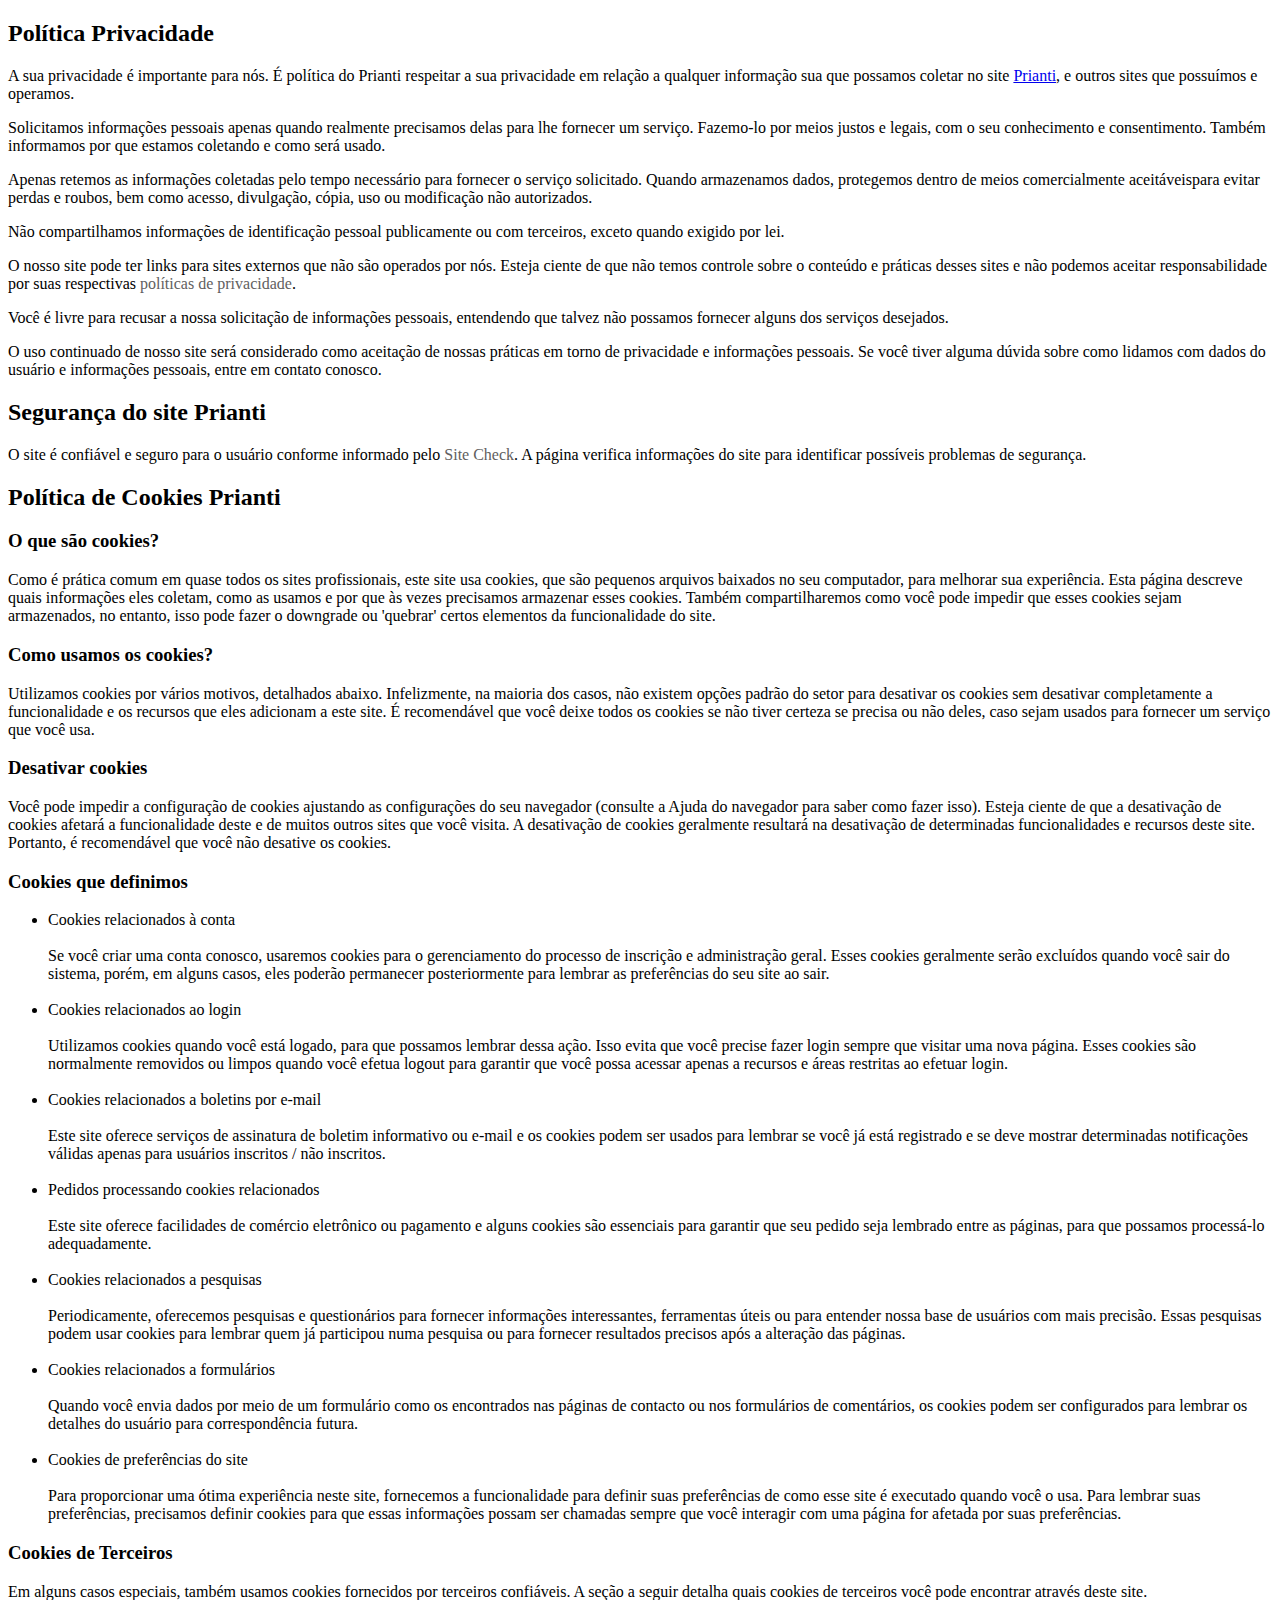
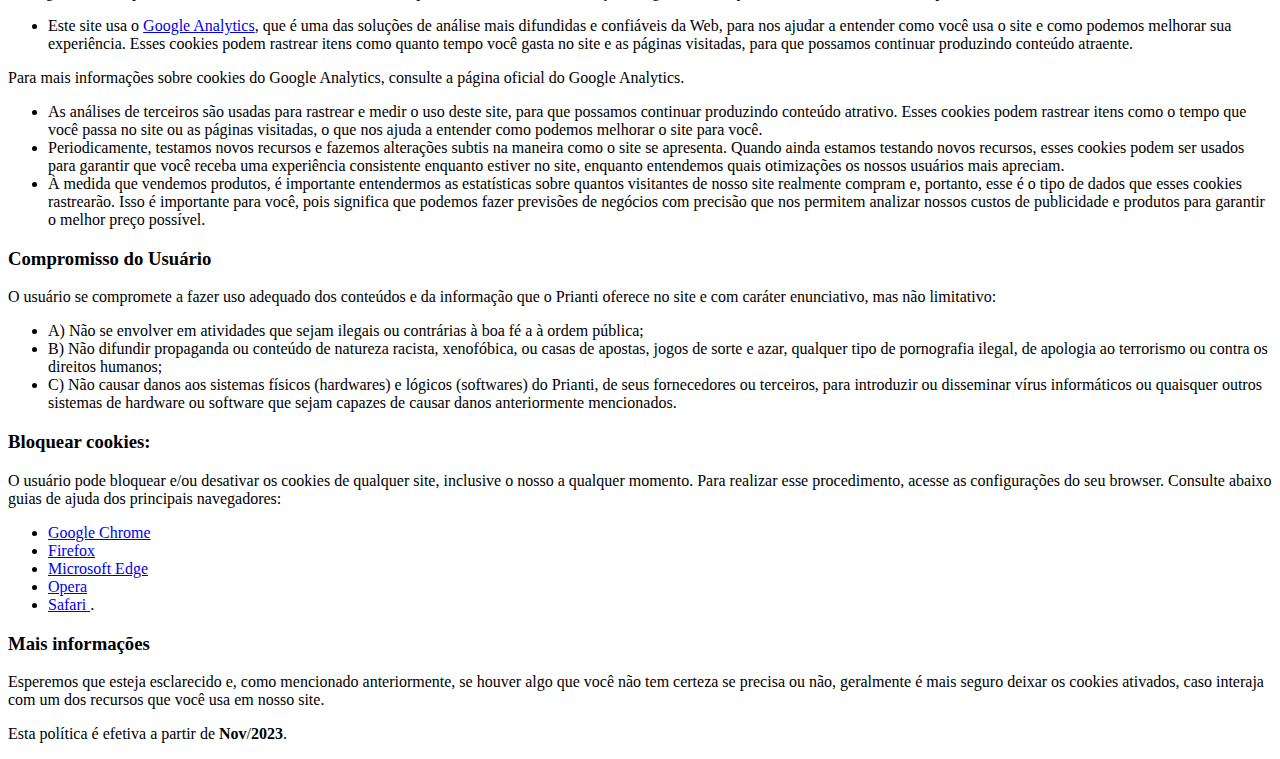
<file: assets/components/politica/index.html>
<!DOCTYPE html>
<html lang="en">
<head>
    <meta charset="UTF-8">
    <meta name="viewport" content="width=device-width, initial-scale=1.0">
    <title>Document</title>
</head>
<body>
     

    <div>

        <h2>Política Privacidade</h2> 
        <p>A sua privacidade é importante para nós. É política do Prianti respeitar a sua privacidade em 
            relação a qualquer informação sua que possamos coletar no 
            site <a href=prianti&associados>Prianti</a>, e outros sites que possuímos e 
            operamos.
        </p> 
        <p>Solicitamos informações pessoais apenas quando realmente precisamos delas para lhe fornecer um 
            serviço. Fazemo-lo por meios justos e legais, com o seu conhecimento e consentimento. Também 
            informamos por que estamos coletando e como será usado. 
        </p> 
        <p>Apenas retemos as informações coletadas pelo tempo necessário para fornecer o serviço solicitado. 
            Quando armazenamos dados, protegemos dentro de meios comercialmente aceitáveis 
            ​​para evitar perdas e roubos, bem como acesso, divulgação, cópia, uso ou modificação não 
            autorizados.
        </p> 
        <p>Não compartilhamos informações de identificação pessoal publicamente ou com terceiros, exceto 
            quando exigido por lei.
        </p> 
        <p>O nosso site pode ter links para sites externos que não são operados por nós. Esteja ciente de 
            que não temos controle sobre o conteúdo e práticas desses sites e não podemos aceitar 
            responsabilidade por suas 
            respectivas <a href='https://privacidade.me/' target='_BLANK' style='color: #616060;text-decoration: none;'>políticas de privacidade</a>. 
        </p> 
        <p>Você é livre para recusar a nossa solicitação de informações pessoais, entendendo que talvez não 
            possamos fornecer alguns dos serviços desejados.</p> <p>O uso continuado de nosso site será 
                considerado como aceitação de nossas práticas em torno de privacidade e informações pessoais. 
                Se você tiver alguma dúvida sobre como lidamos com dados do usuário e informações pessoais, 
                entre em contato conosco.
        </p> 
        <h2>Segurança do site Prianti</h2>
        <p>O site é confiável e seguro para o usuário conforme informado pelo 
            <a target='_BLANK' style='color: #616060;text-decoration: none;' href='https://sitecheck.com.br' rel='noopener noreferrer'>Site Check</a>. 
            A página verifica informações do site para identificar possíveis problemas de segurança. 
        </p>
        <h2>Política de Cookies Prianti</h2> 
        <h3>O que são cookies?</h3> 
        <p>Como é prática comum em quase todos os sites profissionais, este site usa cookies, que são 
            pequenos arquivos baixados no seu computador, para melhorar sua experiência. Esta página 
            descreve quais informações eles coletam, como as usamos e por que às vezes precisamos armazenar 
            esses cookies. Também compartilharemos como você pode impedir que esses cookies sejam 
            armazenados, no entanto, isso pode fazer o downgrade ou 'quebrar' certos elementos da 
            funcionalidade do site.
        </p> 
        <h3>Como usamos os cookies?</h3> 
        <p>Utilizamos cookies por vários motivos, detalhados abaixo. Infelizmente, na maioria dos casos, 
            não existem opções padrão do setor para desativar os cookies sem desativar completamente a 
            funcionalidade e os recursos que eles adicionam a este site. É recomendável que você deixe 
            todos os cookies se não tiver certeza se precisa ou não deles, caso sejam usados ​​para fornecer 
            um serviço que você usa.
        </p> 
        <h3>Desativar cookies</h3> 
        <p>Você pode impedir a configuração de cookies ajustando as configurações do seu navegador 
            (consulte a Ajuda do navegador para saber como fazer isso). Esteja ciente de que a desativação 
            de cookies afetará a funcionalidade deste e de muitos outros sites que você visita. A 
            desativação de cookies geralmente resultará na desativação de determinadas funcionalidades e 
            recursos deste site. Portanto, é recomendável que você não desative os cookies.
        </p> 
        <h3>Cookies que definimos</h3> 
        <ul> 
            <li> Cookies relacionados à conta
                <br><br> 
                Se você criar uma conta conosco, usaremos cookies para o gerenciamento do processo de 
                inscrição e administração geral. Esses cookies geralmente serão excluídos quando você 
                sair do sistema, porém, em alguns casos, eles poderão permanecer posteriormente para 
                lembrar as preferências do seu site ao sair.<br><br> 
            </li> 
            <li> Cookies relacionados ao login
                <br><br> 
                Utilizamos cookies quando você está logado, para que possamos lembrar dessa ação. Isso evita 
                que você precise fazer login sempre que visitar uma nova página. Esses cookies são 
                normalmente removidos ou limpos quando você efetua logout para garantir que você possa 
                acessar apenas a recursos e áreas restritas ao efetuar login.
                <br><br> 
            </li> 
            <li> Cookies relacionados a boletins por e-mail
                <br><br>
                 Este site oferece serviços de assinatura de boletim informativo ou e-mail e os cookies 
                 podem ser usados ​​para lembrar se você já está registrado e se deve mostrar determinadas 
                 notificações válidas apenas para usuários inscritos / não inscritos.
                 <br><br> 
            </li> 
            <li> Pedidos processando cookies relacionados
                <br><br> 
                Este site oferece facilidades de comércio eletrônico ou pagamento e alguns cookies são 
                essenciais para garantir que seu pedido seja lembrado entre as páginas, para que possamos 
                processá-lo adequadamente.
                <br><br> 
            </li> 
            <li> Cookies relacionados a pesquisas
                <br><br> 
                Periodicamente, oferecemos pesquisas e questionários para fornecer informações interessantes,
                 ferramentas úteis ou para entender nossa base de usuários com mais precisão. Essas pesquisas 
                 podem usar cookies para lembrar quem já participou numa pesquisa ou para fornecer resultados 
                 precisos após a alteração das páginas.
                 <br><br> 
            </li> 
            <li> Cookies relacionados a formulários
                <br><br> 
                Quando você envia dados por meio de um formulário como os encontrados nas páginas de contacto 
                ou nos formulários de comentários, os cookies podem ser configurados para lembrar os detalhes 
                do usuário para correspondência futura.
                <br><br> 
            </li> 
            <li> Cookies de preferências do site
                <br><br> 
                Para proporcionar uma ótima experiência neste site, fornecemos a funcionalidade para definir 
                suas preferências de como esse site é executado quando você o usa. Para lembrar suas 
                preferências, precisamos definir cookies para que essas informações possam ser chamadas 
                sempre que você interagir com uma página for afetada por suas preferências.
                <br> 
            </li> 
        </ul> 
        <h3>Cookies de Terceiros</h3> 
        <p>Em alguns casos especiais, também usamos cookies fornecidos por terceiros confiáveis. A seção a 
            seguir detalha quais cookies de terceiros você pode encontrar através deste site.
        </p> 
        <ul> 
            <li> Este site usa o <a href='https://analytics.google.com/analytics/web/'>Google Analytics</a>, 
                que é uma das soluções de análise mais difundidas e confiáveis ​​da Web, para nos ajudar a 
                entender como você usa o site e como podemos melhorar sua experiência. Esses cookies podem 
                rastrear itens como quanto tempo você gasta no site e as páginas visitadas, para que possamos 
                continuar produzindo conteúdo atraente. 
            </li> 
        </ul> 
        <p>Para mais informações sobre cookies do 
           Google Analytics, consulte a página oficial do Google Analytics.
        </p> 
        <ul> 
            <li> As análises de terceiros são usadas para rastrear e medir o uso deste site, para que 
                possamos continuar produzindo conteúdo atrativo. Esses cookies podem rastrear itens como 
                o tempo que você passa no site ou as páginas visitadas, o que nos ajuda a entender como 
                podemos melhorar o site para você.
            </li> 
            <li> Periodicamente, testamos novos recursos e fazemos alterações subtis na maneira como o 
                site se apresenta. Quando ainda estamos testando novos recursos, esses cookies podem ser 
                usados ​​para garantir que você receba uma experiência consistente enquanto estiver no site, 
                enquanto entendemos quais otimizações os nossos usuários mais apreciam.
            </li> 
            <li> À medida que vendemos produtos, é importante entendermos as estatísticas sobre quantos 
                visitantes de nosso site realmente compram e, portanto, esse é o tipo de dados que esses 
                cookies rastrearão. Isso é importante para você, pois significa que podemos fazer previsões 
                de negócios com precisão que nos permitem analizar nossos custos de publicidade e produtos 
                para garantir o melhor preço possível.
            </li> 
        </ul>
        <h3>Compromisso do Usuário</h3> 
        <p>O usuário se compromete a fazer uso adequado dos conteúdos e da informação que o Prianti 
            oferece no site e com caráter enunciativo, mas não limitativo:
        </p> 
        <ul> 
            <li>A) Não se envolver em atividades que sejam ilegais ou contrárias à boa fé a à 
                ordem pública;
            </li> 
            <li>B) Não difundir propaganda ou conteúdo de natureza racista, xenofóbica, ou casas de 
                apostas, jogos de sorte e azar, qualquer tipo de pornografia ilegal, de apologia ao 
                terrorismo ou contra os direitos humanos;
            </li> 
            <li>C) Não causar danos aos sistemas físicos (hardwares) e lógicos (softwares) do Prianti, 
                de seus fornecedores ou terceiros, para introduzir ou disseminar vírus informáticos ou 
                quaisquer outros sistemas de hardware ou software que sejam capazes de causar danos 
                anteriormente mencionados.
            </li> 
        </ul>
        <h3>Bloquear cookies:</h3>
        <p> O usuário pode bloquear e/ou desativar os cookies de qualquer site, inclusive o nosso a 
            qualquer momento. Para realizar esse procedimento, acesse as configurações do seu browser. 
            Consulte abaixo guias de ajuda dos principais navegadores: 
        </p>
        <ul> 
            <li> 
                <a target='_blank' rel='noopener noreferrer' href='https://support.google.com/accounts/answer/61416?hl=en'> Google Chrome </a> 
            </li>
            <li> 
                <a target='_blank' rel='noopener noreferrer' href='https://support.mozilla.org/en-US/kb/enhanced-tracking-protection-firefox-desktop?redirectlocale=en-US&amp;redirectslug=enable-and-disable-cookies-website-preferences'> Firefox </a> </li><li> <a target='_blank' rel='noopener noreferrer' href='https://support.microsoft.com/pt-br/help/17442/windows-internet-explorer-delete-manage-cookies'> Microsoft Edge </a> 
            </li>
            <li> 
                <a target='_blank' rel='noopener noreferrer' href='https://blogs.opera.com/news/2015/08/how-to-manage-cookies-in-opera/'> Opera </a> 
            </li>
            <li> 
                <a target='_blank' rel='noopener noreferrer' href='https://support.apple.com/pt-br/guide/safari/sfri11471/mac'> Safari </a>. 
            </li>
        </ul> 
        <h3>Mais informações</h3> 
        <p>Esperemos que esteja esclarecido e, como mencionado anteriormente, se houver algo que você não tem 
            certeza se precisa ou não, geralmente é mais seguro deixar os cookies ativados, caso interaja com 
            um dos recursos que você usa em nosso site.
        </p> 
        <p>Esta política é efetiva a partir 
            de <strong>Nov</strong>/<strong>2023</strong>.
        </p> 

    </div>


</body>
</html>
</file>
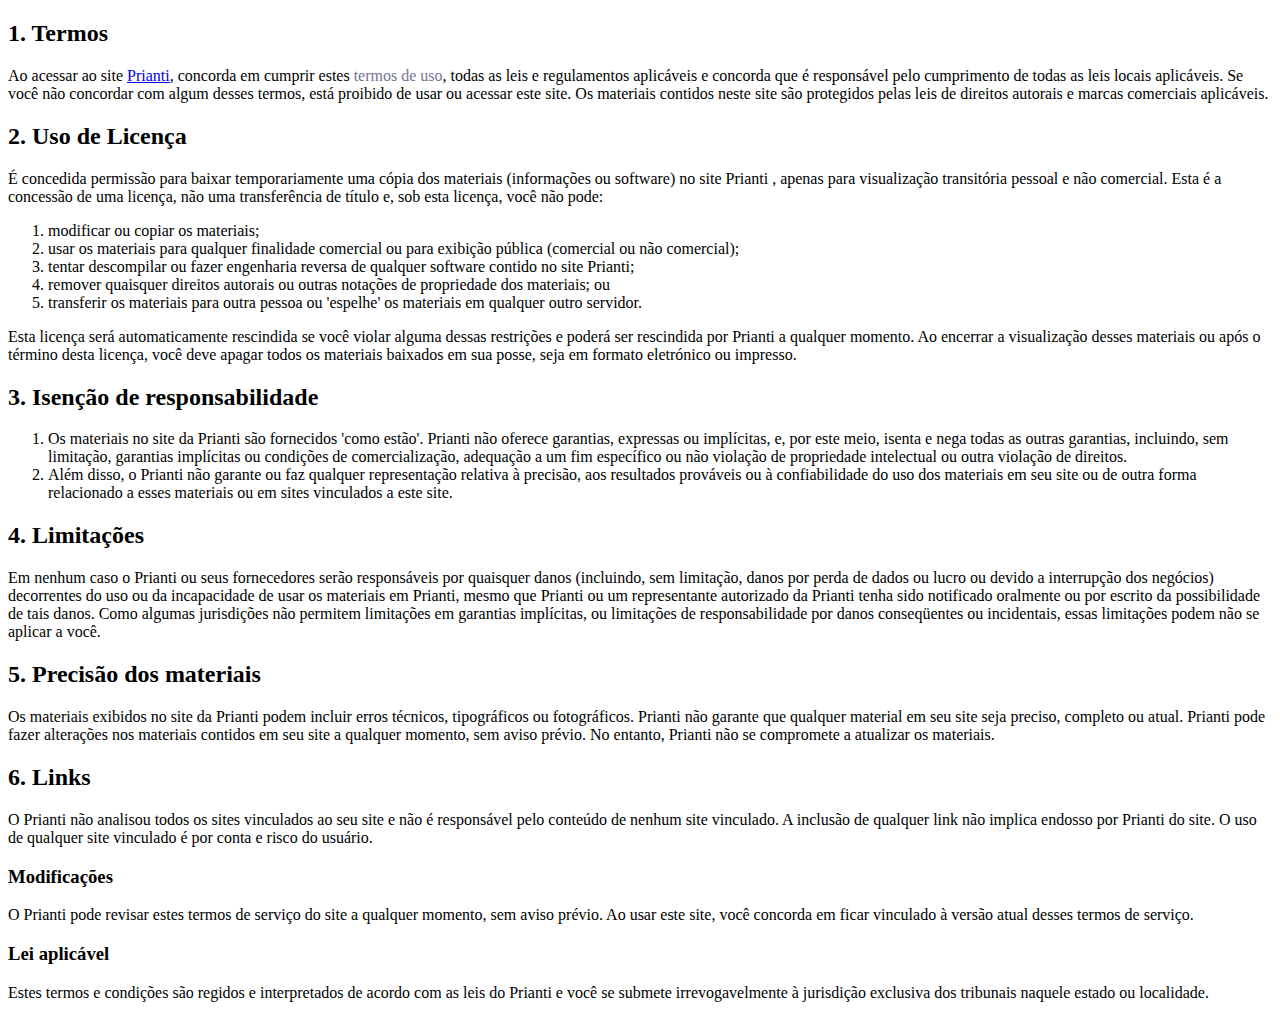
<file: assets/components/termos/index.html>
<!DOCTYPE html>
<html lang="en">
<head>
    <meta charset="UTF-8">
    <meta name="viewport" content="width=device-width, initial-scale=1.0">
    <title>Document</title>
</head>
<body>
    <div>
        <h2>1. Termos</h2>
        <p>Ao acessar ao site <a href='prianti&associados'>Prianti</a>,
             concorda em cumprir estes <a href=https://privacidade.me/ target='_BLANK' style='color: #727496; text-decoration: none;' >termos de uso</a>, 
             todas as leis e regulamentos aplicáveis ​​e concorda que é responsável pelo cumprimento de todas as leis locais aplicáveis. 
             Se você não concordar com algum desses termos, está proibido de usar ou acessar este site. 
             Os materiais contidos neste site são protegidos pelas leis de direitos autorais e marcas 
             comerciais aplicáveis.</p>
             
             <h2>2. Uso de Licença</h2> 
             <p>É concedida permissão para baixar 
             temporariamente uma cópia dos materiais (informações ou software) no site Prianti , apenas 
             para visualização transitória pessoal e não comercial. Esta é a concessão de uma licença, não 
             uma transferência de título e, sob esta licença, você não pode: </p> 
             
             <ol> 
                <li>modificar ou 
                    copiar os materiais;
                </li> 

             <li>usar os materiais para qualquer finalidade comercial ou para 
             exibição pública (comercial ou não comercial); </li> 

             <li>tentar descompilar ou fazer engenharia
                 reversa de qualquer software contido no site Prianti; 
             </li> 

             <li>remover quaisquer direitos autorais ou outras notações de propriedade dos
                 materiais; ou 
             </li> 

             <li>transferir os materiais para outra pessoa ou 'espelhe' os materiais em qualquer outro 
                servidor.
            </li> 
        </ol> 

        <p>Esta licença será automaticamente rescindida se você violar alguma 
           dessas restrições e poderá ser rescindida por Prianti a qualquer momento. Ao encerrar 
           a visualização desses materiais ou após o término desta licença, você deve apagar todos 
           os materiais baixados em sua posse, seja em formato eletrónico ou impresso.
        </p> 

        <h2>3. Isenção de responsabilidade</h2> 

        <ol> 
            <li>Os materiais no site da Prianti são fornecidos 'como estão'. 
                Prianti não oferece garantias, expressas ou implícitas, e, por este meio, isenta e nega 
                todas as outras garantias, incluindo, sem limitação, garantias implícitas ou condições 
                de comercialização, adequação a um fim específico ou não violação de propriedade intelectual 
                ou outra violação de direitos. 
            </li> 
            <li>Além disso, o Prianti não garante ou faz qualquer representação relativa à precisão, aos 
                resultados prováveis ​​ou à confiabilidade do uso dos materiais em seu site ou de outra forma 
                relacionado a esses materiais ou em sites vinculados a este site.
            </li> 
        </ol> 
        <h2>4. Limitações</h2> 
        <p>Em nenhum caso o Prianti ou seus fornecedores serão responsáveis ​​por quaisquer 
            danos (incluindo, sem limitação, danos por perda de dados ou lucro ou devido 
            a interrupção dos negócios) decorrentes do uso ou da incapacidade de usar os 
            materiais em Prianti, mesmo que Prianti ou um representante autorizado da Prianti 
            tenha sido notificado oralmente ou por escrito da possibilidade de tais danos. 
            Como algumas jurisdições não permitem limitações em garantias implícitas, ou 
            limitações de responsabilidade por danos conseqüentes ou incidentais, essas limitações 
            podem não se aplicar a você.
        </p> 
        <h2>5. Precisão dos materiais</h2> 
        <p>Os materiais exibidos no site da Prianti podem incluir erros técnicos, tipográficos ou 
            fotográficos. Prianti não garante que qualquer material em seu site seja preciso, completo 
            ou atual. Prianti pode fazer alterações nos materiais contidos em seu site a qualquer momento, 
            sem aviso prévio. No entanto, Prianti não se compromete a atualizar os materiais.
        </p> 
        <h2>6. Links</h2> 
        <p>O Prianti não analisou todos os sites vinculados ao seu site e não é responsável pelo conteúdo 
            de nenhum site vinculado. A inclusão de qualquer link não implica endosso por Prianti do site. 
            O uso de qualquer site vinculado é por conta e risco do usuário.
        </p> 
        <h3>Modificações</h3> 
        <p>O Prianti pode revisar estes termos de serviço do site a qualquer momento, sem aviso prévio. 
            Ao usar este site, você concorda em ficar vinculado à versão atual desses termos de serviço.
        </p>
        <h3>Lei aplicável</h3> 
        <p>Estes termos e condições são regidos e interpretados de acordo com as leis do Prianti e 
            você se submete irrevogavelmente à jurisdição exclusiva dos tribunais naquele estado ou 
            localidade.
        </p> 

        

    </div>
</body>
</html>
</file>
